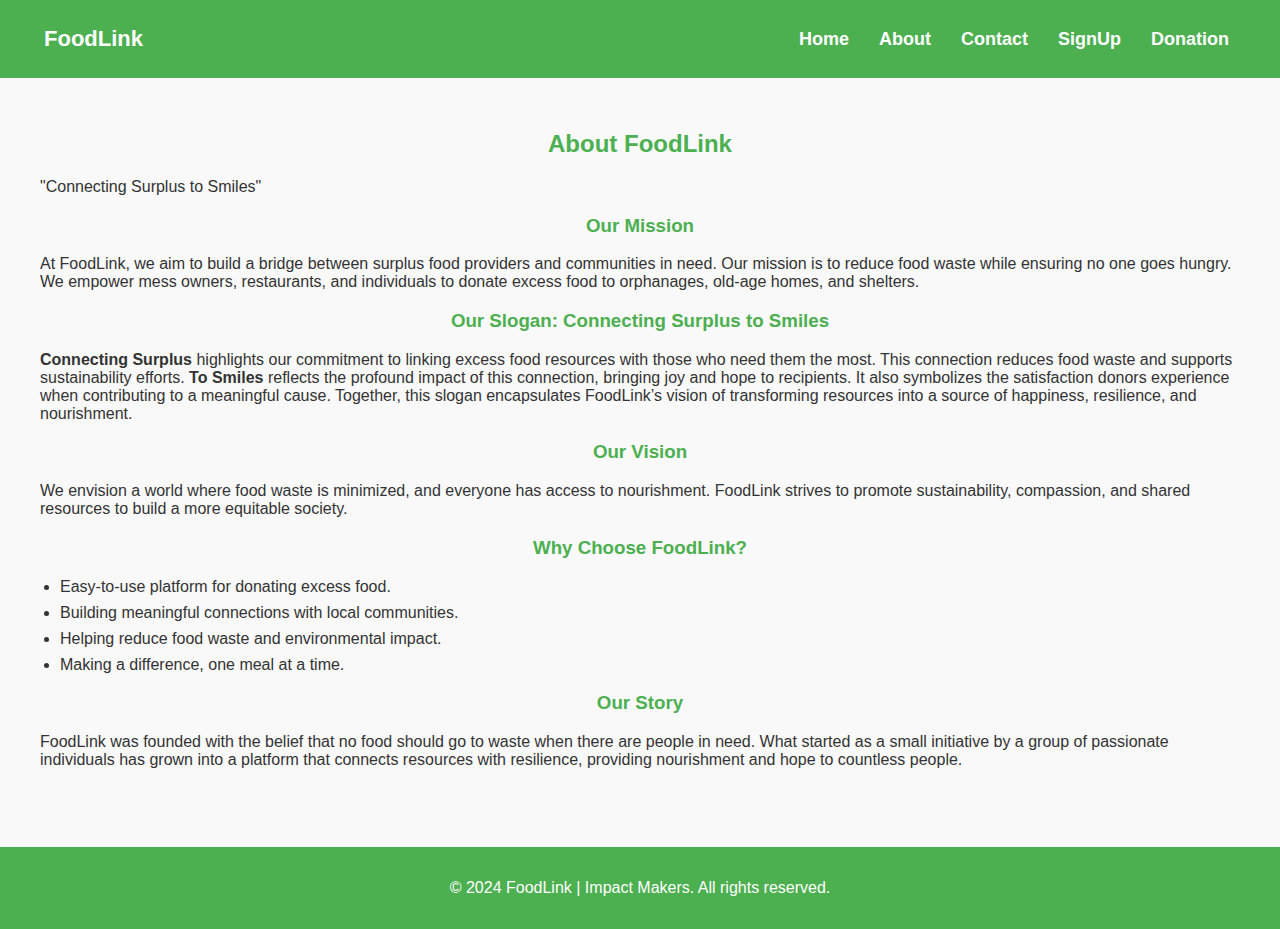
<file: about.html>
<!DOCTYPE html>
<html lang="en">
<head>
    <meta charset="UTF-8">
    <meta name="viewport" content="width=device-width, initial-scale=1.0">
    <title>About Us - FoodLink</title>
    <link rel="stylesheet" href="styles.css">
</head>
<body>
    <header>
       
        <nav class="navbar">
            <div class="brand">
                <a href="#foodlink">
                    <i class="fas fa-utensils"></i> FoodLink
                </a>
            </div>
            <ul class="nav-links">
                <li><a href="index.html">Home</a></li>
                <li><a href="about.html">About</a></li>
                <li><a href="contact.html">Contact</a></li>
                <li><a href="signup.html">SignUp</a></li>
                <li><a href="donation.html">Donation</a></li>
            </ul>
        </nav>
    </header>

    
    <main class="about-page">
        <section class="about-hero">
            <h2>About FoodLink</h2>
            <p class="slogan">"Connecting Surplus to Smiles"</p>
        </section>

        <section class="about-content">
            <h3>Our Mission</h3>
            <p>
                At FoodLink, we aim to build a bridge between surplus food providers and communities in need. Our mission is to reduce food waste while ensuring no one goes hungry. We empower mess owners, restaurants, and individuals to donate excess food to orphanages, old-age homes, and shelters.
            </p>

            <h3>Our Slogan: Connecting Surplus to Smiles</h3>
            <p>
                <b>Connecting Surplus</b> highlights our commitment to linking excess food resources with those who need them the most. This connection reduces food waste and supports sustainability efforts.  
                <b>To Smiles</b> reflects the profound impact of this connection, bringing joy and hope to recipients. It also symbolizes the satisfaction donors experience when contributing to a meaningful cause.  
                Together, this slogan encapsulates FoodLink’s vision of transforming resources into a source of happiness, resilience, and nourishment.
            </p>

            <h3>Our Vision</h3>
            <p>
                We envision a world where food waste is minimized, and everyone has access to nourishment. FoodLink strives to promote sustainability, compassion, and shared resources to build a more equitable society.
            </p>

            <h3>Why Choose FoodLink?</h3>
            <ul>
                <li>Easy-to-use platform for donating excess food.</li>
                <li>Building meaningful connections with local communities.</li>
                <li>Helping reduce food waste and environmental impact.</li>
                <li>Making a difference, one meal at a time.</li>
            </ul>

            <h3>Our Story</h3>
            <p>
                FoodLink was founded with the belief that no food should go to waste when there are people in need. What started as a small initiative by a group of passionate individuals has grown into a platform that connects resources with resilience, providing nourishment and hope to countless people.
            </p>
        </section>
    </main>
    
    <footer>
        <p>&copy; 2024 FoodLink | Impact Makers. All rights reserved.</p>
    </footer>
</body>
</html>
</file>
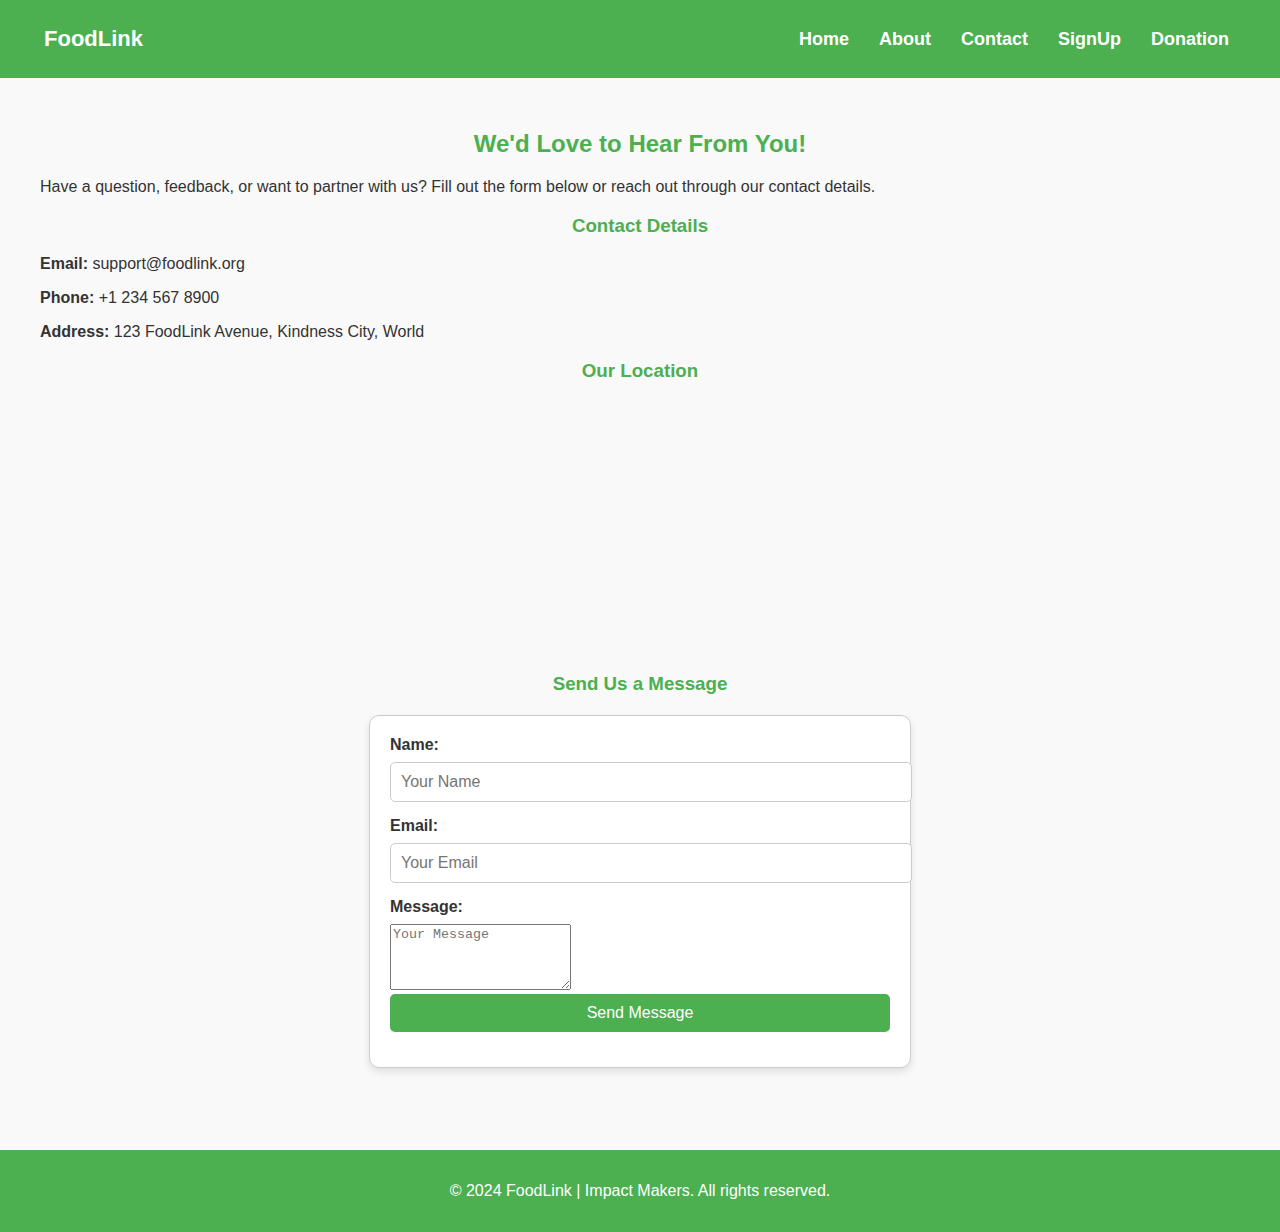
<file: contact.html>
<!DOCTYPE html>
<html lang="en">
<head>
    <meta charset="UTF-8">
    <meta name="viewport" content="width=device-width, initial-scale=1.0">
    <title>Contact Us - FoodLink</title>
    <link rel="stylesheet" href="styles.css">
</head>
<body>
    <header>
       
        <nav class="navbar">
            <div class="brand">
                <a href="#foodlink">
                    <i class="fas fa-utensils"></i> FoodLink
                </a>
            </div>
            <ul class="nav-links">
                <li><a href="index.html">Home</a></li>
                <li><a href="about.html">About</a></li>
                <li><a href="contact.html">Contact</a></li>
                <li><a href="signup.html">SignUp</a></li>
                <li><a href="donation.html">Donation</a></li>
            </ul>
        </nav>
    </header>
    
    <main class="contact-page">
        <section class="contact-hero">
            <h2>We'd Love to Hear From You!</h2>
            <p>Have a question, feedback, or want to partner with us? Fill out the form below or reach out through our contact details.</p>
        </section>

        <section class="contact-details">
            <div class="details">
                <h3>Contact Details</h3>
                <p><strong>Email:</strong> support@foodlink.org</p>
                <p><strong>Phone:</strong> +1 234 567 8900</p>
                <p><strong>Address:</strong> 123 FoodLink Avenue, Kindness City, World</p>
            </div>
            <div class="map">
                <h3>Our Location</h3>
                <iframe 
                    src="https://www.google.com/maps/embed?pb=!1m18!1m12!1m3!1d3153.8354345095975!2d-122.41941568468113!3d37.77492977975868!2m3!1f0!2f0!3f0!3m2!1i1024!2i768!4f13.1!3m3!1m2!1s0x8085818c0317d409%3A0x86f55c5c0a472c39!2sFoodLink!5e0!3m2!1sen!2sus!4v1618906179482!5m2!1sen!2sus" 
                    width="100%" height="250" style="border:0;" allowfullscreen="" loading="lazy"></iframe>
            </div>
        </section>

        <section class="contact-form">
            <h3>Send Us a Message</h3>
            <form id="contactForm">
                <label for="name">Name:</label>
                <input type="text" id="name" name="name" placeholder="Your Name" required>

                <label for="email">Email:</label>
                <input type="email" id="email" name="email" placeholder="Your Email" required>

                <label for="message">Message:</label>
                <textarea id="message" name="message" rows="4" placeholder="Your Message" required></textarea>

                <button type="submit">Send Message</button>
            </form>
        </section>
    </main>
    
    <footer>
        <p>&copy; 2024 FoodLink | Impact Makers. All rights reserved.</p>
    </footer>

    <script src="script.js"></script>
</body>
</html>
</file>
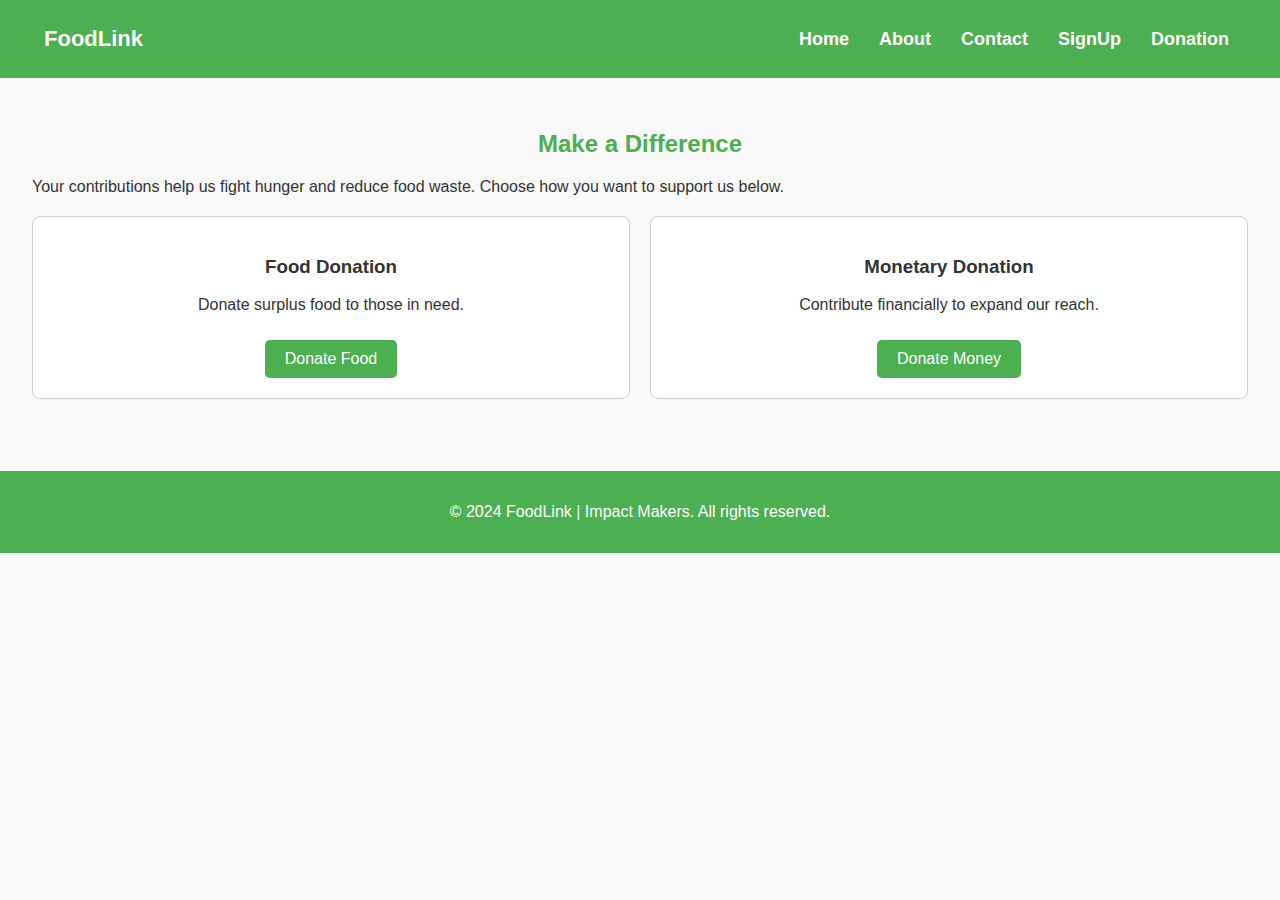
<file: donation.html>
<!DOCTYPE html>
<html lang="en">
<head>
    <meta charset="UTF-8">
    <meta name="viewport" content="width=device-width, initial-scale=1.0">
    <title>Donate - FoodLink</title>
    <link rel="stylesheet" href="donation_styles.css">
</head>
<body>
    <header>
       
        <nav class="navbar">
            <div class="brand">
                <a href="#foodlink">
                    <i class="fas fa-utensils"></i> FoodLink
                </a>
            </div>
            <ul class="nav-links">
                <li><a href="index.html">Home</a></li>
                <li><a href="about.html">About</a></li>
                <li><a href="contact.html">Contact</a></li>
                <li><a href="signup.html">SignUp</a></li>
                <li><a href="donation.html">Donation</a></li>
            </ul>
        </nav>
    </header>
    
    <main class="donation-page">
        <section class="donation-hero">
            <h2>Make a Difference</h2>
            <p>Your contributions help us fight hunger and reduce food waste. Choose how you want to support us below.</p>
        </section>

        <section class="donation-options">
            <div class="donation-option">
                <h3>Food Donation</h3>
                <p>Donate surplus food to those in need.</p>
                <a href="#food-donation" class="cta-button">Donate Food</a>
            </div>
            <div class="donation-option">
                <h3>Monetary Donation</h3>
                <p>Contribute financially to expand our reach.</p>
                <a href="#money-donation" class="cta-button">Donate Money</a>
            </div>
        </section>

        <section id="food-donation" class="donation-form" style="display: none;">
            <h3>Food Donation</h3>
            <form>
                <label for="name">Your Name:</label>
                <input type="text" id="name" name="name" placeholder="Your Name" required>

                <label for="email">Your Email:</label>
                <input type="email" id="email" name="email" placeholder="Your Email" required>

                <label for="food-details">Details of Food:</label>
                <textarea id="food-details" name="food-details" rows="4" placeholder="Describe the food you wish to donate" required></textarea>

                <button type="submit">Submit Food Donation</button>
            </form>
        </section>

        <section id="money-donation" class="donation-form" style="display: none;">
            <h3>Monetary Donation</h3>
            <form>
                <label for="name">Your Name:</label>
                <input type="text" id="name" name="name" placeholder="Your Name" required>

                <label for="email">Your Email:</label>
                <input type="email" id="email" name="email" placeholder="Your Email" required>

                <label for="amount">Donation Amount (USD):</label>
                <input type="number" id="amount" name="amount" placeholder="Enter Amount" required>

                <button type="submit">Donate Now</button>
            </form>
        </section>
    </main>
    
    <footer>
        <p>&copy; 2024 FoodLink | Impact Makers. All rights reserved.</p>
    </footer>

    <script src="donation_script.js"></script>
</body>
</html>
</file>
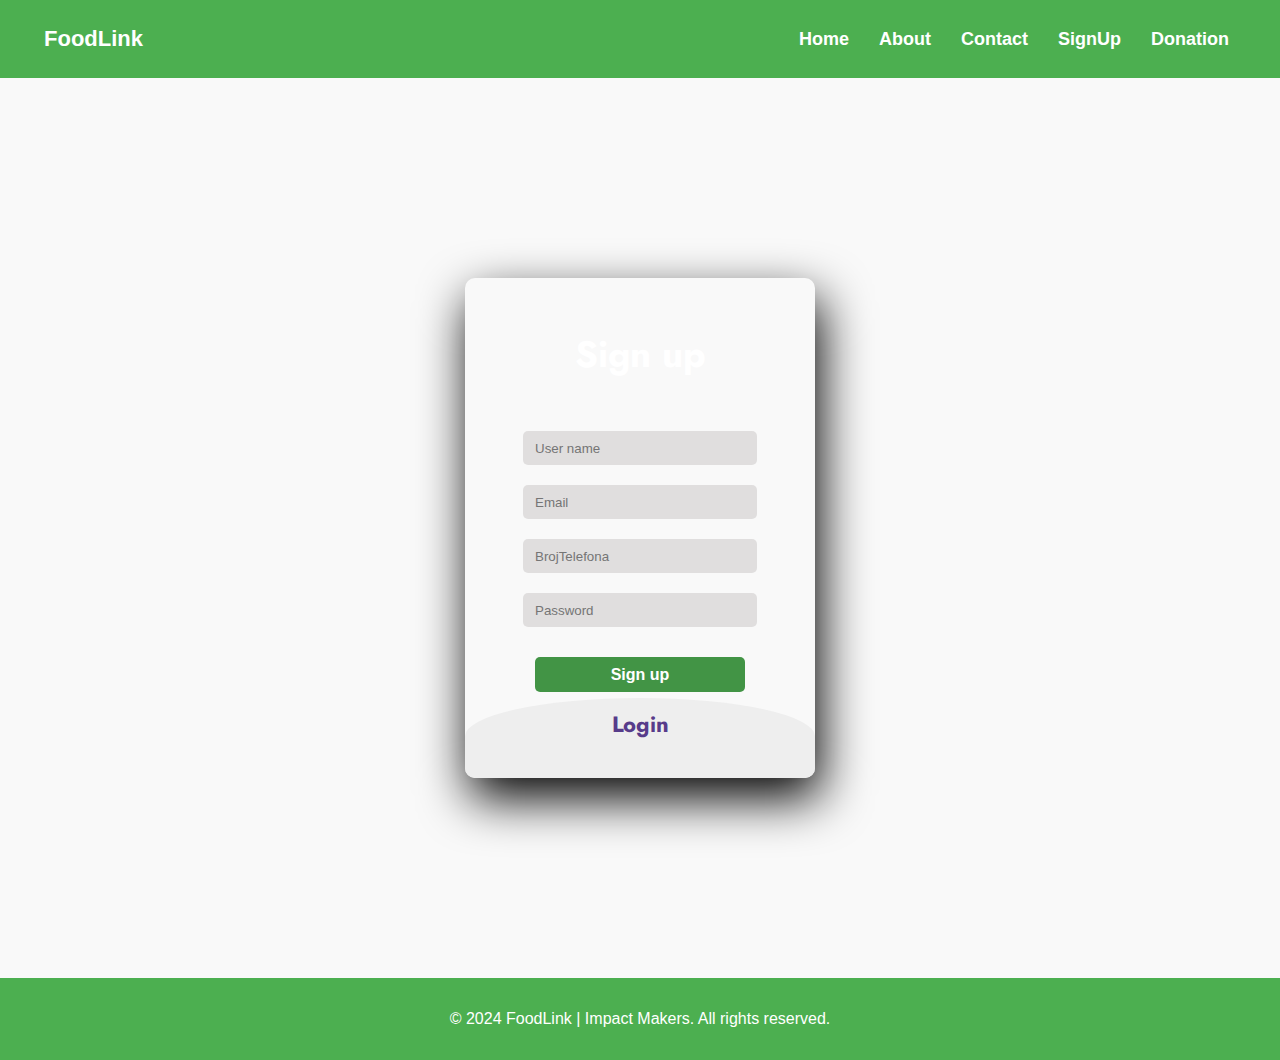
<file: signup.html>
<!DOCTYPE html>
<html>
<head>
	<title>Slide Navbar</title>
	<link rel="stylesheet" type="text/css" href="slide navbar style.css">
<link href="https://fonts.googleapis.com/css2?family=Jost:wght@500&display=swap" rel="stylesheet">
</head>
<body>
	<header>
       
        <nav class="navbar">
            <div class="brand">
                <a href="#foodlink">
                    <i class="fas fa-utensils"></i> FoodLink
                </a>
            </div>
            <ul class="nav-links">
                <li><a href="index.html">Home</a></li>
                <li><a href="about.html">About</a></li>
                <li><a href="contact.html">Contact</a></li>
                <li><a href="signup.html">SignUp</a></li>
                <li><a href="donation.html">Donation</a></li>
            </ul>
        </nav>
    </header>
<main>
	<div class="main">  	
		<input type="checkbox" id="chk" aria-hidden="true">

			<div class="signup">
				<form>
					<label for="chk" aria-hidden="true">Sign up</label>
					<input type="text" name="txt" placeholder="User name" required="">
					<input type="email" name="email" placeholder="Email" required="">
          <input type="number" name="broj" placeholder="BrojTelefona" required="">
					<input type="password" name="pswd" placeholder="Password" required="">
					<button>Sign up</button>
				</form>
			</div>

			<div class="login">
				<form>
					<label for="chk" aria-hidden="true">Login</label>
					<input type="email" name="email" placeholder="Email" required="">
					<input type="password" name="pswd" placeholder="Password" required="">
					<button>Login</button>
				</form>

                <div class="register-forget opacity">
                    <a href="">FORGOT PASSWORD</a>
                </div>
			</div>
	</div>

</main>
<footer>
	<p>&copy; 2024 FoodLink | Impact Makers. All rights reserved.</p>
</footer>
</body>
</html>
</file>
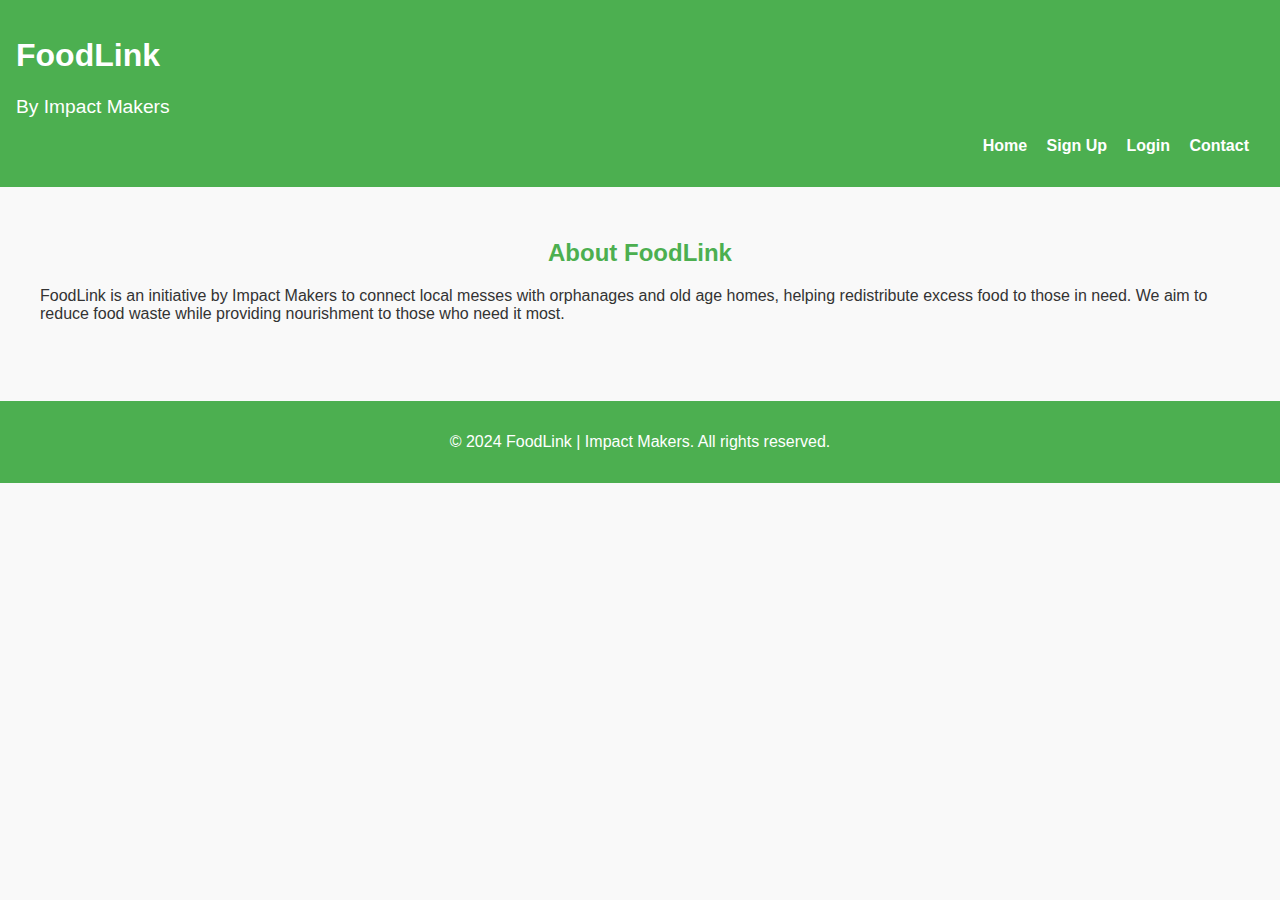
<file: proj/about.html>
<!DOCTYPE html>
<html lang="en">
<head>
    <meta charset="UTF-8">
    <meta name="viewport" content="width=device-width, initial-scale=1.0">
    <title>About - FoodLink</title>
    <link rel="stylesheet" href="styles.css">
</head>
<body>
    <header>
        <h1>FoodLink</h1>
        <p class="team-name">By Impact Makers</p>
        <nav>
            <ul>
                <li><a href="index.html">Home</a></li>
                <li><a href="signup.html">Sign Up</a></li>
                <li><a href="login.html">Login</a></li>
                <li><a href="contact.html">Contact</a></li>
            </ul>
        </nav>
    </header>
    
    <main>
        <h2>About FoodLink</h2>
        <p>FoodLink is an initiative by Impact Makers to connect local messes with orphanages and old age homes, helping redistribute excess food to those in need. We aim to reduce food waste while providing nourishment to those who need it most.</p>
    </main>
    
    <footer>
        <p>&copy; 2024 FoodLink | Impact Makers. All rights reserved.</p>
    </footer>

    <script src="script.js"></script>
</body>
</html>
</file>
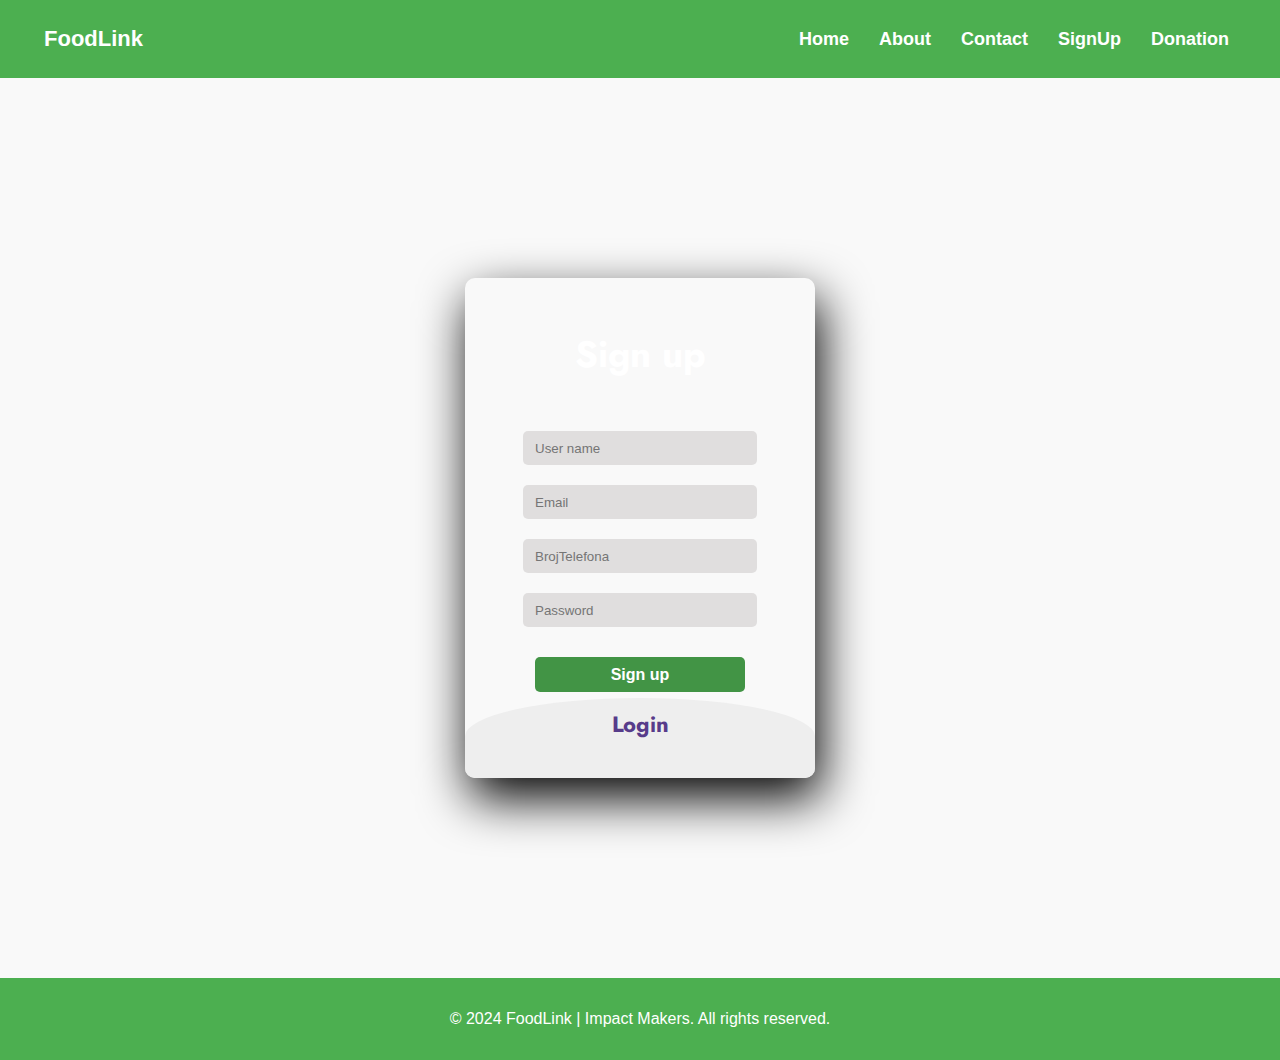
<file: proj/signup.html>
<!DOCTYPE html>
<html>
<head>
	<title>Slide Navbar</title>
	<link rel="stylesheet" type="text/css" href="slide navbar style.css">
<link href="https://fonts.googleapis.com/css2?family=Jost:wght@500&display=swap" rel="stylesheet">
</head>
<body>
	<header>
       
        <nav class="navbar">
            <div class="brand">
                <a href="#foodlink">
                    <i class="fas fa-utensils"></i> FoodLink
                </a>
            </div>
            <ul class="nav-links">
                <li><a href="#home">Home</a></li>
                <li><a href="#about">About</a></li>
                <li><a href="#contact">Contact</a></li>
                <li><a href="#signup">SignUp</a></li>
                <li><a href="#donation">Donation</a></li>
            </ul>
        </nav>
    </header>
<main>
	<div class="main">  	
		<input type="checkbox" id="chk" aria-hidden="true">

			<div class="signup">
				<form>
					<label for="chk" aria-hidden="true">Sign up</label>
					<input type="text" name="txt" placeholder="User name" required="">
					<input type="email" name="email" placeholder="Email" required="">
          <input type="number" name="broj" placeholder="BrojTelefona" required="">
					<input type="password" name="pswd" placeholder="Password" required="">
					<button>Sign up</button>
				</form>
			</div>

			<div class="login">
				<form>
					<label for="chk" aria-hidden="true">Login</label>
					<input type="email" name="email" placeholder="Email" required="">
					<input type="password" name="pswd" placeholder="Password" required="">
					<button>Login</button>
				</form>

                <div class="register-forget opacity">
                    <a href="">FORGOT PASSWORD</a>
                </div>
			</div>
	</div>

</main>
<footer>
	<p>&copy; 2024 FoodLink | Impact Makers. All rights reserved.</p>
</footer>
</body>
</html>
</file>
<file: slide navbar style.css>
body {
    font-family: "Poppins", sans-serif;
    margin: 0;
    padding: 0;
    background-color: #f9f9f9;
    color: #333;
	/*background: url("https://static.vecteezy.com/system/resources/previews/002/252/606/original/abstract-geometric-green-modern-decorative-stylish-banner-background-free-vector.jpg") no-repeat center/ cover; */
}

.navbar {
    display: flex;
    justify-content: space-between;
    align-items: center;
    background-color: #4CAF50;
    padding: 10px 20px;
}

.brand {
    position: relative; /* Enables positioning of the h6 element */
}

.brand a {
    text-decoration: none;
    color: white !important;
    font-size: 22px;
    font-weight: bold;
    display: flex;
    align-items: center; /* Aligns icon and text horizontally */
    gap: 8px; /* Adds space between the icon and the text */
    transition: color 0.3s ease;
}

.brand a:hover {
    color: rgb(255, 255, 255);
}


.nav-links {
    list-style: none;
    margin: 0;
    padding: 0;
    display: flex;
  
}

.nav-links li {
    margin: 0 15px;
}

.nav-links a {
    text-decoration: none;
    color: white;
    font-size: 18px;
    position: relative;
    padding: 5px 0;
    transition: color 0.3s ease;
}

.nav-links a::after {
    content: '';
    position: absolute;
    left: 0;
    bottom: 0;
    width: 0;
    height: 2px;
    background-color: #f4a261;
    transition: width 0.3s ease;
}

.nav-links a:hover {
    color: #f4a261;
}

.nav-links a:hover::after {
    width: 100%;
}




main {
    margin: 0;
    padding: 0;
    display: flex;
    justify-content: center;
    align-items: center;
    min-height: 100vh;
    font-family: 'Jost', sans-serif;
    /* background: linear-gradient(to bottom, #4CAF50, #4CAF50, #4CAF50); */
	background: url("https://wallpaperaccess.com/full/4174801.jpg") no-repeat center/ cover;
}
	

.main{
	width: 350px;
	height: 500px;
	background: red;
	overflow: hidden;
	background: url("https://doc-08-2c-docs.googleusercontent.com/docs/securesc/68c90smiglihng9534mvqmq1946dmis5/fo0picsp1nhiucmc0l25s29respgpr4j/1631524275000/03522360960922298374/03522360960922298374/1Sx0jhdpEpnNIydS4rnN4kHSJtU1EyWka?e=view&authuser=0&nonce=gcrocepgbb17m&user=03522360960922298374&hash=tfhgbs86ka6divo3llbvp93mg4csvb38") no-repeat center/ cover;
	border-radius: 10px;
	box-shadow: 5px 20px 50px #000;
}
#chk{
	display: none;
}
.signup{
	position: relative;
	width:100%;
	height: 100%;
}
label{
	color: #fff;
	font-size: 2.3em;
	justify-content: center;
	display: flex;
	margin: 50px;
	font-weight: bold;
	cursor: pointer;
	transition: .5s ease-in-out;
}
input{
	width: 60%;
	height: 10px;
	background: #e0dede;
	justify-content: center;
	display: flex;
	margin: 20px auto;
	padding: 12px;
	border: none;
	outline: none;
	border-radius: 5px;
}
button{
	width: 60%;
	height: 35px;
	margin: 10px auto;
	justify-content: center;
	display: block;
	color: #fff;
	background: #429445;
	font-size: 1em;
	font-weight: bold;
	margin-top: 30px;
	outline: none;
	border: none;
	border-radius: 5px;
	transition: .2s ease-in;
	cursor: pointer;
}
button:hover{
	background: #054318;
}
.login{
	height: 460px;
	background: #eee;
	border-radius: 60% / 10%;
	transform: translateY(-180px);
	transition: .8s ease-in-out;
}
.login label{
	color: #573b8a;
	transform: scale(.6);
}

#chk:checked ~ .login{
	transform: translateY(-500px);
}
#chk:checked ~ .login label{
	transform: scale(1);	
}
#chk:checked ~ .signup label{
	transform: scale(.6);
}

.register-forget {
    margin: 1rem 0;
    display: flex;
    justify-content: center;
}
.opacity {
    opacity: 0.6;
}

/* adiding header */
header {
    background-color: #4CAF50;
    padding: 1rem;
    text-align: left;
}

header h1 {
    color: white;
}

header .team-name {
    color: #fff;
    font-size: 1.2rem;
    margin-top: 0.5rem;
}

nav ul {
    list-style: none;
    padding: 0;
    margin-top: 10px;
    text-align: right !important;
}

nav ul li {
    display: inline;
    margin-right: 15px;
}

nav ul li a {
    color: white;
    text-decoration: none;
    font-weight: bold;
}

footer {
    text-align: center;
    background-color: #4CAF50;
    padding: 1rem;
    color: white;
    margin-top: 0px;
}
</file>
<file: proj/slide navbar style.css>
body {
    font-family: "Poppins", sans-serif;
    margin: 0;
    padding: 0;
    background-color: #f9f9f9;
    color: #333;
	/*background: url("https://static.vecteezy.com/system/resources/previews/002/252/606/original/abstract-geometric-green-modern-decorative-stylish-banner-background-free-vector.jpg") no-repeat center/ cover; */
}

.navbar {
    display: flex;
    justify-content: space-between;
    align-items: center;
    background-color: #4CAF50;
    padding: 10px 20px;
}

.brand {
    position: relative; /* Enables positioning of the h6 element */
}

.brand a {
    text-decoration: none;
    color: white !important;
    font-size: 22px;
    font-weight: bold;
    display: flex;
    align-items: center; /* Aligns icon and text horizontally */
    gap: 8px; /* Adds space between the icon and the text */
    transition: color 0.3s ease;
}

.brand a:hover {
    color: rgb(255, 255, 255);
}


.nav-links {
    list-style: none;
    margin: 0;
    padding: 0;
    display: flex;
  
}

.nav-links li {
    margin: 0 15px;
}

.nav-links a {
    text-decoration: none;
    color: white;
    font-size: 18px;
    position: relative;
    padding: 5px 0;
    transition: color 0.3s ease;
}

.nav-links a::after {
    content: '';
    position: absolute;
    left: 0;
    bottom: 0;
    width: 0;
    height: 2px;
    background-color: #f4a261;
    transition: width 0.3s ease;
}

.nav-links a:hover {
    color: #f4a261;
}

.nav-links a:hover::after {
    width: 100%;
}




main {
    margin: 0;
    padding: 0;
    display: flex;
    justify-content: center;
    align-items: center;
    min-height: 100vh;
    font-family: 'Jost', sans-serif;
    /* background: linear-gradient(to bottom, #4CAF50, #4CAF50, #4CAF50); */
	background: url("https://wallpaperaccess.com/full/4174801.jpg") no-repeat center/ cover;
}
	

.main{
	width: 350px;
	height: 500px;
	background: red;
	overflow: hidden;
	background: url("https://doc-08-2c-docs.googleusercontent.com/docs/securesc/68c90smiglihng9534mvqmq1946dmis5/fo0picsp1nhiucmc0l25s29respgpr4j/1631524275000/03522360960922298374/03522360960922298374/1Sx0jhdpEpnNIydS4rnN4kHSJtU1EyWka?e=view&authuser=0&nonce=gcrocepgbb17m&user=03522360960922298374&hash=tfhgbs86ka6divo3llbvp93mg4csvb38") no-repeat center/ cover;
	border-radius: 10px;
	box-shadow: 5px 20px 50px #000;
}
#chk{
	display: none;
}
.signup{
	position: relative;
	width:100%;
	height: 100%;
}
label{
	color: #fff;
	font-size: 2.3em;
	justify-content: center;
	display: flex;
	margin: 50px;
	font-weight: bold;
	cursor: pointer;
	transition: .5s ease-in-out;
}
input{
	width: 60%;
	height: 10px;
	background: #e0dede;
	justify-content: center;
	display: flex;
	margin: 20px auto;
	padding: 12px;
	border: none;
	outline: none;
	border-radius: 5px;
}
button{
	width: 60%;
	height: 35px;
	margin: 10px auto;
	justify-content: center;
	display: block;
	color: #fff;
	background: #429445;
	font-size: 1em;
	font-weight: bold;
	margin-top: 30px;
	outline: none;
	border: none;
	border-radius: 5px;
	transition: .2s ease-in;
	cursor: pointer;
}
button:hover{
	background: #054318;
}
.login{
	height: 460px;
	background: #eee;
	border-radius: 60% / 10%;
	transform: translateY(-180px);
	transition: .8s ease-in-out;
}
.login label{
	color: #573b8a;
	transform: scale(.6);
}

#chk:checked ~ .login{
	transform: translateY(-500px);
}
#chk:checked ~ .login label{
	transform: scale(1);	
}
#chk:checked ~ .signup label{
	transform: scale(.6);
}

.register-forget {
    margin: 1rem 0;
    display: flex;
    justify-content: center;
}
.opacity {
    opacity: 0.6;
}

/* adiding header */
header {
    background-color: #4CAF50;
    padding: 1rem;
    text-align: left;
}

header h1 {
    color: white;
}

header .team-name {
    color: #fff;
    font-size: 1.2rem;
    margin-top: 0.5rem;
}

nav ul {
    list-style: none;
    padding: 0;
    margin-top: 10px;
    text-align: right !important;
}

nav ul li {
    display: inline;
    margin-right: 15px;
}

nav ul li a {
    color: white;
    text-decoration: none;
    font-weight: bold;
}

footer {
    text-align: center;
    background-color: #4CAF50;
    padding: 1rem;
    color: white;
    margin-top: 0px;
}
</file>
<file: styles.css>
/* Reset and base styling */

body {
    font-family: "Poppins", sans-serif;
    margin: 0;
    padding: 0;
    background-color: #f9f9f9;
    color: #333;
}

.navbar {
    display: flex;
    justify-content: space-between;
    align-items: center;
    background-color: #4CAF50;
    padding: 10px 20px;
}

.brand {
    position: relative; /* Enables positioning of the h6 element */
}

.brand a {
    text-decoration: none;
    color: white !important;
    font-size: 22px;
    font-weight: bold;
    display: flex;
    align-items: center; /* Aligns icon and text horizontally */
    gap: 8px; /* Adds space between the icon and the text */
    transition: color 0.3s ease;
}

.brand a:hover {
    color: rgb(255, 255, 255);
}


.nav-links {
    list-style: none;
    margin: 0;
    padding: 0;
    display: flex;
  
}

.nav-links li {
    margin: 0 15px;
}

.nav-links a {
    text-decoration: none;
    color: white;
    font-size: 18px;
    position: relative;
    padding: 5px 0;
    transition: color 0.3s ease;
}

.nav-links a::after {
    content: '';
    position: absolute;
    left: 0;
    bottom: 0;
    width: 0;
    height: 2px;
    background-color: #f4a261;
    transition: width 0.3s ease;
}

.nav-links a:hover {
    color: #f4a261;
}

.nav-links a:hover::after {
    width: 100%;
}


/* General styles */


header {
    background-color: #4CAF50;
    padding: 1rem;
    text-align: left;
}

header h1 {
    color: white;
}

header .team-name {
    color: #fff;
    font-size: 1.2rem;
    margin-top: 0.5rem;
}

nav ul {
    list-style: none;
    padding: 0;
    margin-top: 10px;
    text-align: right !important;
}

nav ul li {
    display: inline;
    margin-right: 15px;
}

nav ul li a {
    color: white;
    text-decoration: none;
    font-weight: bold;
}

main {
    padding: 2rem;
}

h2 {
    color: #4CAF50;
    text-align: center;
}

form {
    max-width: 500px;
    margin: 20px auto;
    padding: 20px;
    border: 1px solid #ccc;
    border-radius: 10px;
    box-shadow: 0 4px 8px rgba(0, 0, 0, 0.1);
    background-color: #fff;
}

form label {
    display: block;
    margin-bottom: 8px;
    font-weight: bold;
}

form input, form select, form button {
    width: 100%;
    margin-bottom: 15px;
    padding: 10px;
    font-size: 1rem;
    border: 1px solid #ccc;
    border-radius: 5px;
}

form button {
    background-color: #4CAF50;
    color: white;
    border: none;
    cursor: pointer;
}

form button:hover {
    background-color: #45a049;
}

footer {
    text-align: center;
    background-color: #4CAF50;
    padding: 1rem;
    color: white;
    margin-top: 20px;
}

/* Success Message */
#signupMessage {
    margin-top: 20px;
    font-weight: bold;
    color: green;
}
/* Home page specific styles */
.hero {
    background: url('https://d2eehagpk5cl65.cloudfront.net/img/q60/uploads/2022/04/zumaamericastwentyfive958310-scaled.jpg') no-repeat center center/cover;
    color: white;
    text-align: center;
    padding: 5rem 0;
}

.hero h1 {
    font-size: 3rem;
    margin: 0;
}

.hero p {
    font-size: 1.5rem;
    margin-top: 10px;
}

.cta-buttons {
    margin-top: 30px;
}

.cta-buttons a {
    background-color: #4CAF50;
    color: white;
    padding: 15px 30px;
    margin: 10px;
    text-decoration: none;
    border-radius: 5px;
    font-size: 1.2rem;
}

.cta-buttons a:hover {
    background-color: #45a049;
}

.section {
    padding: 2rem 0;
    text-align: center;
}

.section h2 {
    font-size: 2rem;
    color: #4CAF50;
}

.section p {
    font-size: 1.2rem;
    color: #555;
    max-width: 800px;
    margin: 0 auto;
}

.feature-cards {
    display: flex;
    justify-content: center;
    gap: 20px;
    margin-top: 30px;
}

.feature-card {
    background-color: #fff;
    border-radius: 10px;
    box-shadow: 0 4px 8px rgba(0, 0, 0, 0.1);
    width: 250px;
    padding: 20px;
    text-align: center;
}

.feature-card img {
    width: 100%;
    height: auto;
    border-radius: 10px;
}

.feature-card h3 {
    margin-top: 15px;
    color: #4CAF50;
}

footer {
    background-color: #4CAF50;
    color: white;
    text-align: center;
    padding: 1rem;
    margin-top: 30px;
}

main {
    padding: 2rem;
    max-width: 1200px;
    margin: 0 auto;
}

h2, h3 {
    color: #4CAF50;
    text-align: center;
}

.about-intro, .our-mission, .how-it-works, .our-impact, .get-involved {
    margin: 2rem 0;
    background: #fff;
    padding: 1.5rem;
    border-radius: 8px;
    box-shadow: 0 2px 10px rgba(0, 0, 0, 0.1);
}

.about-intro p, .our-mission p, .our-impact p, .get-involved p {
    font-size: 1.2rem;
    line-height: 1.6;
}

ol, ul {
    padding-left: 20px;
}

ol li, ul li {
    margin: 0.5rem 0;
    font-size: 1rem;
}

.our-impact ul {
    list-style: none;
    padding: 0;
    text-align: center;
}

.our-impact ul li {
    font-size: 1.2rem;
    font-weight: bold;
    margin: 0.5rem 0;
}

.cta-button {
    display: block;
    max-width: 200px;
    margin: 1rem auto;
    background-color: #4CAF50;
    color: white;
    padding: 10px 20px;
    text-decoration: none;
    text-align: center;
    border-radius: 5px;
}

.cta-button:hover {
    background-color: #45a049;
}
</file>
<file: donation_styles.css>
/* Reset and base styling */

body {
    font-family: "Poppins", sans-serif;
    margin: 0;
    padding: 0;
    background-color: #f9f9f9;
    color: #333;
}

.navbar {
    display: flex;
    justify-content: space-between;
    align-items: center;
    background-color: #4CAF50;
    padding: 10px 20px;
}

.brand {
    position: relative; /* Enables positioning of the h6 element */
}

.brand a {
    text-decoration: none;
    color: white !important;
    font-size: 22px;
    font-weight: bold;
    display: flex;
    align-items: center; /* Aligns icon and text horizontally */
    gap: 8px; /* Adds space between the icon and the text */
    transition: color 0.3s ease;
}

.brand a:hover {
    color: rgb(255, 255, 255);
}


.nav-links {
    list-style: none;
    margin: 0;
    padding: 0;
    display: flex;
  
}

.nav-links li {
    margin: 0 15px;
}

.nav-links a {
    text-decoration: none;
    color: white;
    font-size: 18px;
    position: relative;
    padding: 5px 0;
    transition: color 0.3s ease;
}

.nav-links a::after {
    content: '';
    position: absolute;
    left: 0;
    bottom: 0;
    width: 0;
    height: 2px;
    background-color: #f4a261;
    transition: width 0.3s ease;
}

.nav-links a:hover {
    color: #f4a261;
}

.nav-links a:hover::after {
    width: 100%;
}


/* General styles */

header {
    background-color: #4CAF50;
    padding: 1rem;
    text-align: left;
}

header h1 {
    color: white;
}

header .team-name {
    color: #fff;
    font-size: 1.2rem;
    margin-top: 0.5rem;
}

nav ul {
    list-style: none;
    padding: 0;
    margin-top: 10px;
    text-align: right !important;
}

nav ul li {
    display: inline;
    margin-right: 15px;
}

nav ul li a {
    color: white;
    text-decoration: none;
    font-weight: bold;
}

main {
    padding: 2rem;
}

h2 {
    color: #4CAF50;
    text-align: center;
}

form {
    max-width: 500px;
    margin: 20px auto;
    padding: 20px;
    border: 1px solid #ccc;
    border-radius: 10px;
    box-shadow: 0 4px 8px rgba(0, 0, 0, 0.1);
    background-color: #fff;
}

form label {
    display: block;
    margin-bottom: 8px;
    font-weight: bold;
}

form input, form select, form button {
    width: 100%;
    margin-bottom: 15px;
    padding: 10px;
    font-size: 1rem;
    border: 1px solid #ccc;
    border-radius: 5px;
}

form button {
    background-color: #4CAF50;
    color: white;
    border: none;
    cursor: pointer;
}

form button:hover {
    background-color: #45a049;
}

footer {
    text-align: center;
    background-color: #4CAF50;
    padding: 1rem;
    color: white;
    margin-top: 20px;
}

/* Donation Options Section */
.donation-options {
    display: flex;
    justify-content: center;
    gap: 20px;
    margin: 20px 0;
}

.donation-option {
    flex: 1;
    text-align: center;
    padding: 20px;
    background: white;
    border: 1px solid #ccc;
    border-radius: 8px;
    transition: transform 0.3s;
}

.donation-option:hover {
    transform: scale(1.05);
}

.cta-button {
    display: inline-block;
    background-color: #4CAF50;
    color: white;
    padding: 10px 20px;
    text-decoration: none;
    margin-top: 10px;
    border-radius: 5px;
    transition: background-color 0.3s;
}

.cta-button:hover {
    background-color: #45a049;
}

/* Donation Forms */
.donation-form {
    padding: 20px;
    margin: 20px auto;
    max-width: 600px;
    background: rgba(255, 255, 255, 0.9);
    border-radius: 8px;
    box-shadow: 0 4px 10px rgba(0, 0, 0, 0.1);
}

.donation-form h3 {
    margin-bottom: 10px;
    color: #333;
}

.donation-form label {
    display: block;
    margin-top: 10px;
}

.donation-form input,
.donation-form textarea,
.donation-form button {
    width: 100%;
    padding: 10px;
    margin-top: 5px;
    border: 1px solid #ccc;
    border-radius: 5px;
}

.donation-form button {
    background-color: #4CAF50;
    color: white;
    border: none;
    cursor: pointer;
}

.donation-form button:hover {
    background-color: #45a049;
}
</file>
<file: proj/styles.css>
/* Reset and base styling */

body {
    font-family: "Poppins", sans-serif;
    margin: 0;
    padding: 0;
    background-color: #f9f9f9;
    color: #333;
}

.navbar {
    display: flex;
    justify-content: space-between;
    align-items: center;
    background-color: #4CAF50;
    padding: 10px 20px;
}

.brand {
    position: relative; /* Enables positioning of the h6 element */
}

.brand a {
    text-decoration: none;
    color: white !important;
    font-size: 22px;
    font-weight: bold;
    display: flex;
    align-items: center; /* Aligns icon and text horizontally */
    gap: 8px; /* Adds space between the icon and the text */
    transition: color 0.3s ease;
}

.brand a:hover {
    color: rgb(255, 255, 255);
}


.nav-links {
    list-style: none;
    margin: 0;
    padding: 0;
    display: flex;
  
}

.nav-links li {
    margin: 0 15px;
}

.nav-links a {
    text-decoration: none;
    color: white;
    font-size: 18px;
    position: relative;
    padding: 5px 0;
    transition: color 0.3s ease;
}

.nav-links a::after {
    content: '';
    position: absolute;
    left: 0;
    bottom: 0;
    width: 0;
    height: 2px;
    background-color: #f4a261;
    transition: width 0.3s ease;
}

.nav-links a:hover {
    color: #f4a261;
}

.nav-links a:hover::after {
    width: 100%;
}


/* General styles */


header {
    background-color: #4CAF50;
    padding: 1rem;
    text-align: left;
}

header h1 {
    color: white;
}

header .team-name {
    color: #fff;
    font-size: 1.2rem;
    margin-top: 0.5rem;
}

nav ul {
    list-style: none;
    padding: 0;
    margin-top: 10px;
    text-align: right !important;
}

nav ul li {
    display: inline;
    margin-right: 15px;
}

nav ul li a {
    color: white;
    text-decoration: none;
    font-weight: bold;
}

main {
    padding: 2rem;
}

h2 {
    color: #4CAF50;
    text-align: center;
}

form {
    max-width: 500px;
    margin: 20px auto;
    padding: 20px;
    border: 1px solid #ccc;
    border-radius: 10px;
    box-shadow: 0 4px 8px rgba(0, 0, 0, 0.1);
    background-color: #fff;
}

form label {
    display: block;
    margin-bottom: 8px;
    font-weight: bold;
}

form input, form select, form button {
    width: 100%;
    margin-bottom: 15px;
    padding: 10px;
    font-size: 1rem;
    border: 1px solid #ccc;
    border-radius: 5px;
}

form button {
    background-color: #4CAF50;
    color: white;
    border: none;
    cursor: pointer;
}

form button:hover {
    background-color: #45a049;
}

footer {
    text-align: center;
    background-color: #4CAF50;
    padding: 1rem;
    color: white;
    margin-top: 20px;
}

/* Success Message */
#signupMessage {
    margin-top: 20px;
    font-weight: bold;
    color: green;
}
/* Home page specific styles */
.hero {
    background: url('https://via.placeholder.com/1200x500') no-repeat center center/cover;
    color: white;
    text-align: center;
    padding: 5rem 0;
}

.hero h1 {
    font-size: 3rem;
    margin: 0;
}

.hero p {
    font-size: 1.5rem;
    margin-top: 10px;
}

.cta-buttons {
    margin-top: 30px;
}

.cta-buttons a {
    background-color: #4CAF50;
    color: white;
    padding: 15px 30px;
    margin: 10px;
    text-decoration: none;
    border-radius: 5px;
    font-size: 1.2rem;
}

.cta-buttons a:hover {
    background-color: #45a049;
}

.section {
    padding: 2rem 0;
    text-align: center;
}

.section h2 {
    font-size: 2rem;
    color: #4CAF50;
}

.section p {
    font-size: 1.2rem;
    color: #555;
    max-width: 800px;
    margin: 0 auto;
}

.feature-cards {
    display: flex;
    justify-content: center;
    gap: 20px;
    margin-top: 30px;
}

.feature-card {
    background-color: #fff;
    border-radius: 10px;
    box-shadow: 0 4px 8px rgba(0, 0, 0, 0.1);
    width: 250px;
    padding: 20px;
    text-align: center;
}

.feature-card img {
    width: 100%;
    height: auto;
    border-radius: 10px;
}

.feature-card h3 {
    margin-top: 15px;
    color: #4CAF50;
}

footer {
    background-color: #4CAF50;
    color: white;
    text-align: center;
    padding: 1rem;
    margin-top: 30px;
}

main {
    padding: 2rem;
    max-width: 1200px;
    margin: 0 auto;
}

h2, h3 {
    color: #4CAF50;
    text-align: center;
}

.about-intro, .our-mission, .how-it-works, .our-impact, .get-involved {
    margin: 2rem 0;
    background: #fff;
    padding: 1.5rem;
    border-radius: 8px;
    box-shadow: 0 2px 10px rgba(0, 0, 0, 0.1);
}

.about-intro p, .our-mission p, .our-impact p, .get-involved p {
    font-size: 1.2rem;
    line-height: 1.6;
}

ol, ul {
    padding-left: 20px;
}

ol li, ul li {
    margin: 0.5rem 0;
    font-size: 1rem;
}

.our-impact ul {
    list-style: none;
    padding: 0;
    text-align: center;
}

.our-impact ul li {
    font-size: 1.2rem;
    font-weight: bold;
    margin: 0.5rem 0;
}

.cta-button {
    display: block;
    max-width: 200px;
    margin: 1rem auto;
    background-color: #4CAF50;
    color: white;
    padding: 10px 20px;
    text-decoration: none;
    text-align: center;
    border-radius: 5px;
}

.cta-button:hover {
    background-color: #45a049;
}
</file>
